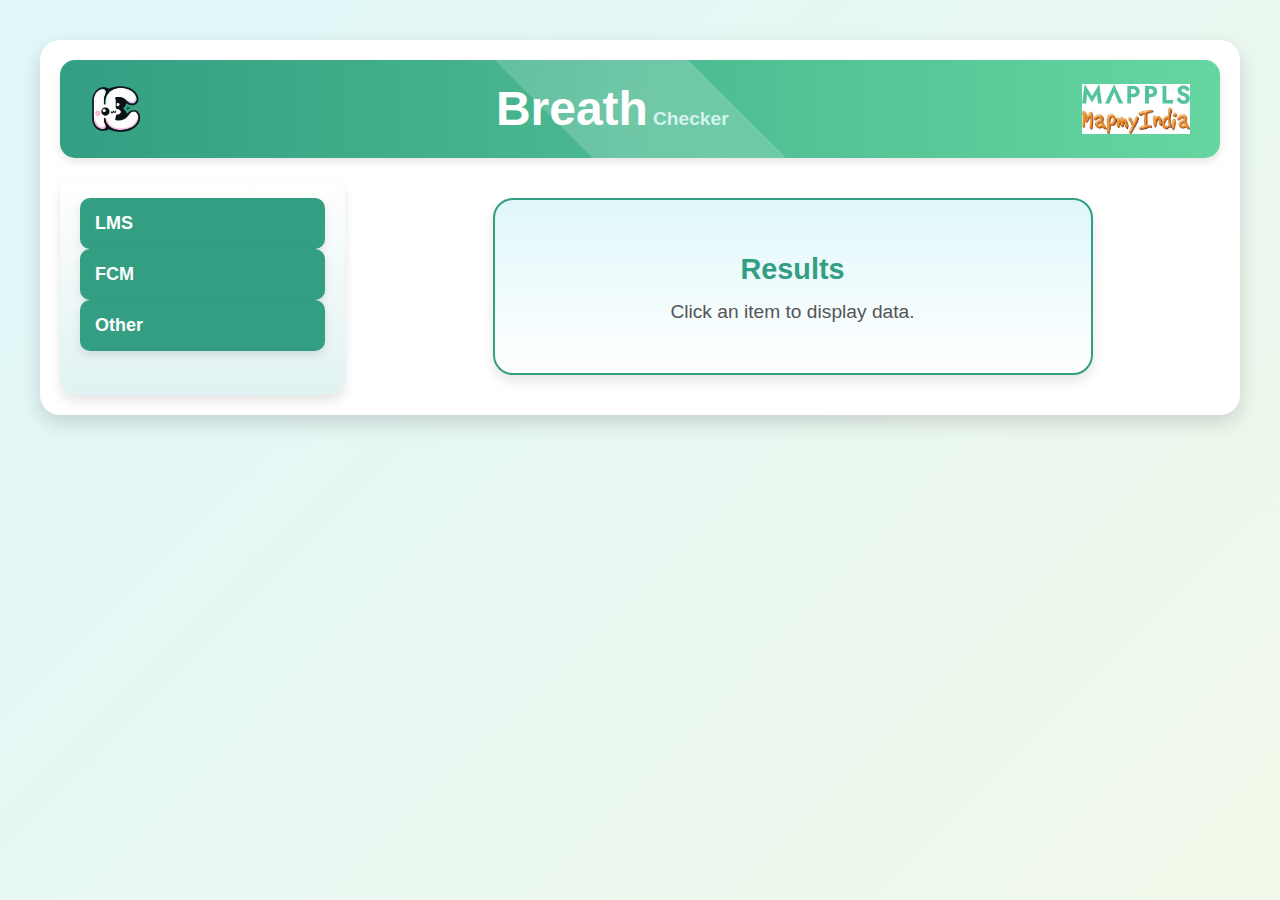
<file: BreathingChecker/index1.html>
<!doctype html>
 <html lang="en">
 <head>
   <meta charset="UTF-8" />
   <meta name="viewport" content="width=device-width, initial-scale=1.0" />
   <title>Breathing Checker</title>
   <link rel="stylesheet" href="style.css" />
 </head>
 <body>
   <div class="container">

     <header class="title">
       <img src="elements/Designer (1).png" alt="" />
       <h1>Breath<sub>Checker</sub></h1>
       <img src="elements/mappls.jpeg" alt="" />
     </header>
     <aside class="sidebar">
       <button class="dropdown-btn" onclick="toggleDropdown('lms-dropdown')">LMS</button>
       <ul id="lms-dropdown" class="dropdown-list" style="display: none">
         <li onclick="showDateInput('LMS COUNT'); fetchLMSCount()">LMS COUNT</li>
         <li onclick="fetchLMSLast()">LMS LAST</li>
       </ul>
       <button class="dropdown-btn" onclick="toggleDropdown('fcm-dropdown')">FCM</button>
       <ul id="fcm-dropdown" class="dropdown-list" style="display: none">
         <li onclick="showDateInput('FCM COUNT'); fetchFCMCount()">FCM COUNT</li>
         <li onclick="fetchFCMLast()">FCM LAST</li>
       </ul>
       <button class="dropdown-btn" onclick="toggleDropdown('other-dropdown')">Other</button>
       <ul id="other-dropdown" class="dropdown-list" style="display: none">
         <li onclick="fetchExploreData()">EXPLORE</li>
         <li onclick="fetchAsyncData()">ASYNC</li>
         <li onclick="fetchCarpoolData()">CARPOOL</li>
         <li onclick="fetchNCASEData()">NCASE</li>
         <li onclick="fetchTMLData()">TML</li>
         <li onclick="fetchIBMProblemsData()">IBM PROBLEMS</li>
       </ul>
     </aside>
     <!-- Content Section -->
     <main class="content">
       <div class="result-box">
         <h2>Results</h2>
         <p id="result">Click an item to display data.</p>
 <!-- Dynamic Date and Time Input Section -->
 <div id="date-input-section" style="display: none">
   <h3>Select Start and End Date/Time for <span id="category-name"></span></h3>
   <label for="start-date">Start Date and Time:</label>
   <input type="datetime-local" id="start-date" placeholder="yyyy-MM-dd HH:mm:ss" />
   <br />
   <label for="end-date">End Date and Time:</label>
   <input type="datetime-local" id="end-date" placeholder="yyyy-MM-dd HH:mm:ss" />
   <br />
   <button id="fetchLMSBtn" onclick="fetchLMSCount()" style="display: none;">Fetch LMS Count</button>
   <button id="fetchFCMBtn" onclick="fetchFCMCount()" style="display: none;">Fetch FCM Count</button>          
 </div>
         <!-- Dynamic Data Container -->
        <div id="data-container"></div>
       </div>
     </main>
   </div>
  <script src="Scriptss.js"></script>
</body>
</html>
</file>
<file: BreathingChecker/style.css>
/* Global Styles */
body {
  font-family: 'Poppins', sans-serif;
  margin: 0;
  padding: 0;
  background: linear-gradient(135deg, #e0f7fa, #f1f8e9);
  color: #333;
  display: flex;
  justify-content: center;
  align-items: flex-start;
  min-height: 100vh;
  overflow-y: auto;
  padding: 20px;
}

* {
  box-sizing: border-box;
  transition: all 0.3s ease-in-out;
}

/* Main Container */
.container {
  display: grid;
  grid-template-areas:
    'title title'
    'sidebar content';
  grid-template-columns: 1fr 3fr;
  grid-template-rows: auto 1fr;
  gap: 20px;
  width: 100%;
  max-width: 1200px;
  padding: 20px;
  border-radius: 20px;
  background: white;
  box-shadow: 0 8px 20px rgba(0, 0, 0, 0.15);
  margin-top: 20px;
}

/* Title Section */
.title {
  grid-area: title;
  background: linear-gradient(to right, #339e82, #65d6a0);
  color: white;
  padding: 20px;
  text-align: center;
  border-radius: 15px;
  box-shadow: 0 4px 8px rgba(0, 0, 0, 0.1);
  overflow: hidden;
  position: relative;
  display: flex;
  align-items: center;
  justify-content: space-between;
}

.title img {
  height: 50px;
  width: auto;
  margin: 0 10px;
}

.title h1 {
  font-size: 3rem;
  margin: 0;
  line-height: 1.2;
  position: relative;
  z-index: 2;
}

.title h1 sub {
  font-size: 1.2rem;
  vertical-align: baseline;
  color: #d4f4ed;
  margin-left: 5px;
}

.title::before {
  content: '';
  position: absolute;
  top: -20%;
  left: -20%;
  width: 140%;
  height: 140%;
  background: radial-gradient(circle, rgba(255, 255, 255, 0.2), transparent);
  transform: rotate(45deg);
  animation: rotateAnimation 10s infinite linear;
  z-index: 1;
}

@keyframes rotateAnimation {
  0% {
    transform: rotate(0deg);
  }
  100% {
    transform: rotate(360deg);
  }
}

/* Sidebar Styles */
.sidebar {
  grid-area: sidebar;
  background: linear-gradient(to bottom, #ffffff, #e0f2f1);
  border: none;
  border-radius: 15px;
  padding: 20px;
  box-shadow: 0 6px 12px rgba(0, 0, 0, 0.1);
  max-height: 90vh;
  overflow-y: auto;
}

.sidebar .dropdown-btn {
  background: #339e82;
  color: white;
  border: none;
  padding: 15px;
  border-radius: 10px;
  cursor: pointer;
  font-size: 18px;
  font-weight: bold;
  width: 100%;
  text-align: left;
  box-shadow: 0 4px 8px rgba(0, 0, 0, 0.1);
}

.sidebar .dropdown-btn:hover {
  background: #2e8b72;
}

.dropdown-list {
  margin-top: 15px;
  display: none;
  list-style: none;
  padding: 0;
}

.dropdown-list li {
  background: #f8f9fa;
  margin: 10px 0;
  padding: 12px 15px;
  border-radius: 10px;
  cursor: pointer;
  font-size: 16px;
  color: #555;
  transition: all 0.3s ease;
  box-shadow: 0 2px 4px rgba(0, 0, 0, 0.1);
}

.dropdown-list li:hover {
  background: #339e82;
  color: white;
  transform: translateX(10px);
}

/* Content Section */
.content {
  grid-area: content;
  display: flex;
  justify-content: center;
  align-items: flex-start;
  overflow-y: auto;
  padding: 20px;
}

/* Result Box */
.result-box {
  background: linear-gradient(to top, #ffffff, #e0f7fa);
  border: 2px solid #339e82;
  border-radius: 20px;
  padding: 30px;
  box-shadow: 0 6px 12px rgba(0, 0, 0, 0.1);
  text-align: center;
  width: 100%;
  max-width: 600px;
  animation: fadeIn 1s ease;
  overflow-y: auto;
}

.result-box h2 {
  color: #339e82;
  font-size: 1.8rem;
  margin-bottom: 10px;
}

.result-box p {
  margin: 15px 0;
  font-size: 1.2rem;
  color: #555;
}

@keyframes fadeIn {
  from {
    opacity: 0;
    transform: scale(0.9);
  }
  to {
    opacity: 1;
    transform: scale(1);
  }
}

/* Styling for the data container */
#data-container {
  margin-top: 20px;
}

/* Button Group Styles */
.button-group button {
  width: 100%;
  padding: 10px;
  background-color: #4caf50;
  color: white;
  border: none;
  text-align: left;
  font-size: 16px;
  cursor: pointer;
  margin-bottom: 5px;
  border-radius: 5px;
}

.button-group button:hover {
  background-color: #45a049;
}
#date-input-section {
  display: none;
  background-color: #f9f9f9;
  border-radius: 8px;
  padding: 20px;
  box-shadow: 0 4px 6px rgba(0, 0, 0, 0.1);
  margin-top: 20px;
  max-width: 400px;
  margin: 20px auto;
}

#date-input-section h3 {
  font-size: 1.2em;
  color: #333;
  margin-bottom: 15px;
  text-align: center;
}

#date-input-section label {
  font-size: 1em;
  color: #555;
  display: block;
  margin-bottom: 5px;
}

#date-input-section input[type='datetime-local'] {
  width: 100%;
  padding: 8px;
  margin: 5px 0 15px 0;
  border-radius: 4px;
  border: 1px solid #ccc;
  font-size: 1em;
  background-color: #fff;
}

#date-input-section button {
  width: 100%;
  padding: 10px;
  margin-top: 10px;
  font-size: 1em;
  border: none;
  border-radius: 4px;
  cursor: pointer;
  transition: background-color 0.3s;
}

#date-input-section button:hover {
  background-color: #007bff;
  color: #fff;
}

#date-input-section button:first-of-type {
  background-color: #E58A2E;
}

#date-input-section button:first-of-type:hover {
  background-color: #218838;
}

#date-input-section button:nth-of-type(2) {
  background-color: #E58A2E;
}

#date-input-section button:nth-of-type(2):hover {
  background-color: #218838;
}
</file>
